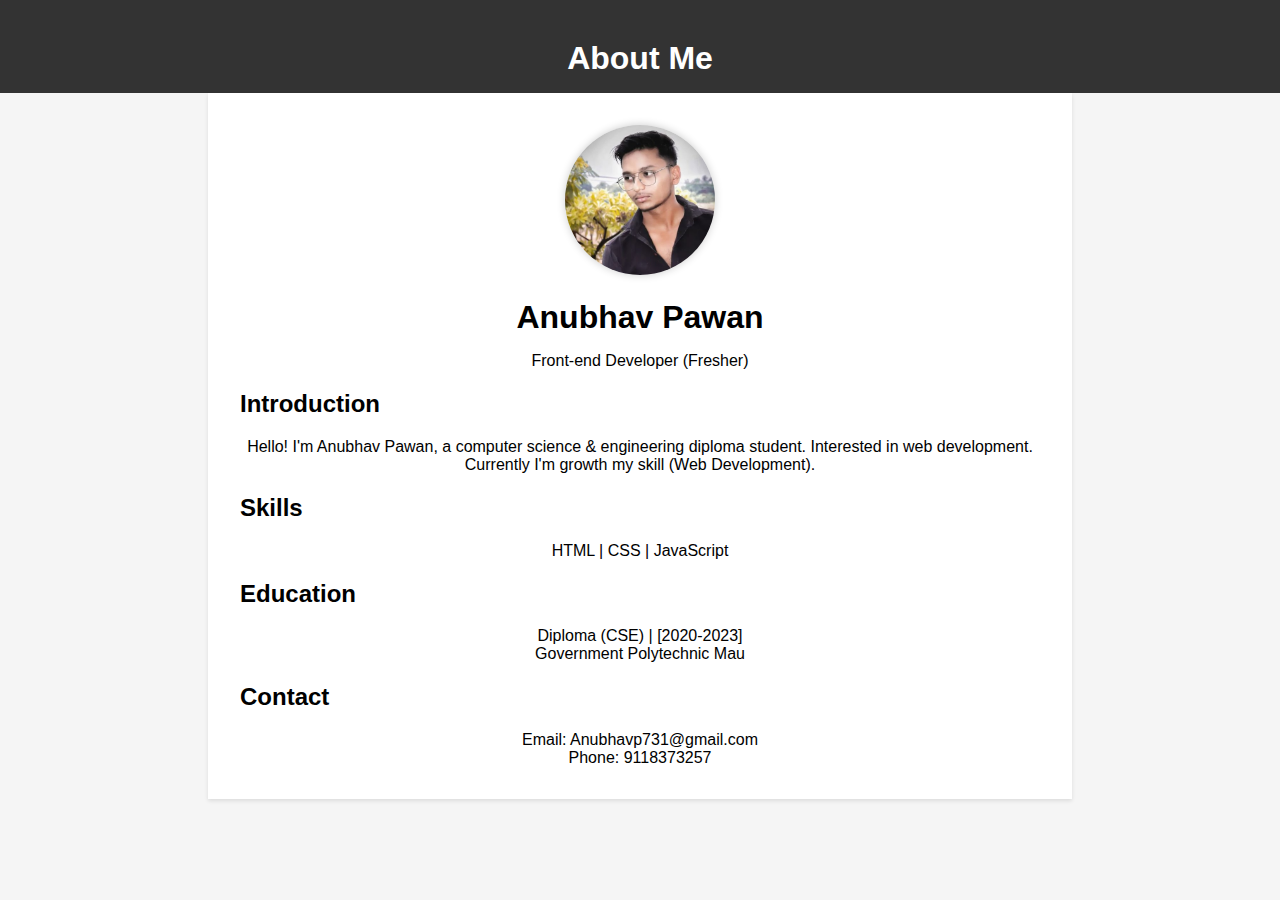
<file: About/index.html>
<!DOCTYPE html>
<html lang="en">

<head>
    <meta charset="UTF-8">
    <meta name="viewport" content="width=device-width, initial-scale=1.0">
    <title>About Me - Anubhav Pawan</title>
    <style>
        /* Reset some default styles for better consistency */
        
        body,
        h1,
        p {
            margin: 0;
            padding: 0;
        }
        
        body {
            font-family: Arial, sans-serif;
            background-color: #f5f5f5;
        }
        
        header {
            background-color: #333;
            color: #fff;
            text-align: center;
            padding: 1rem;
        }
        
        .container {
            max-width: 800px;
            margin: 0 auto;
            padding: 2rem;
            background-color: #fff;
            box-shadow: 0 2px 4px rgba(0, 0, 0, 0.1);
        }
        
        .profile-img {
            width: 150px;
            height: 150px;
            border-radius: 50%;
            margin: 0 auto;
            display: block;
            object-fit: cover;
            box-shadow: 0 0 8px rgba(0, 0, 0, 0.2);
        }
        
        h1 {
            margin-top: 1.5rem;
            text-align: center;
        }
        
        p {
            text-align: center;
            margin-top: 1rem;
        }
        
        .skills {
            text-align: center;
        }
    </style>
</head>

<body>
    <header>
        <h1>About Me</h1>
    </header>

    <div class="container">
        <img src="image/profile.jpg" alt="Your Name" class="profile-img">
        <h1>Anubhav Pawan</h1>
        <p>Front-end Developer (Fresher)</p>

        <h2>Introduction</h2>
        <p>Hello! I'm Anubhav Pawan, a computer science & engineering diploma student. Interested in web development. Currently I'm growth my skill (Web Development).</p>

        <h2>Skills</h2>
        <div class="skills">
            <p>HTML | CSS | JavaScript </p>
        </div>

        <h2>Education</h2>
        <p>Diploma (CSE) | [2020-2023]</br> Government Polytechnic Mau
        </p>

        <h2>Contact</h2>
        <p>Email: Anubhavp731@gmail.com </br> Phone: 9118373257</p>
    </div>
</body>

</html>
</file>
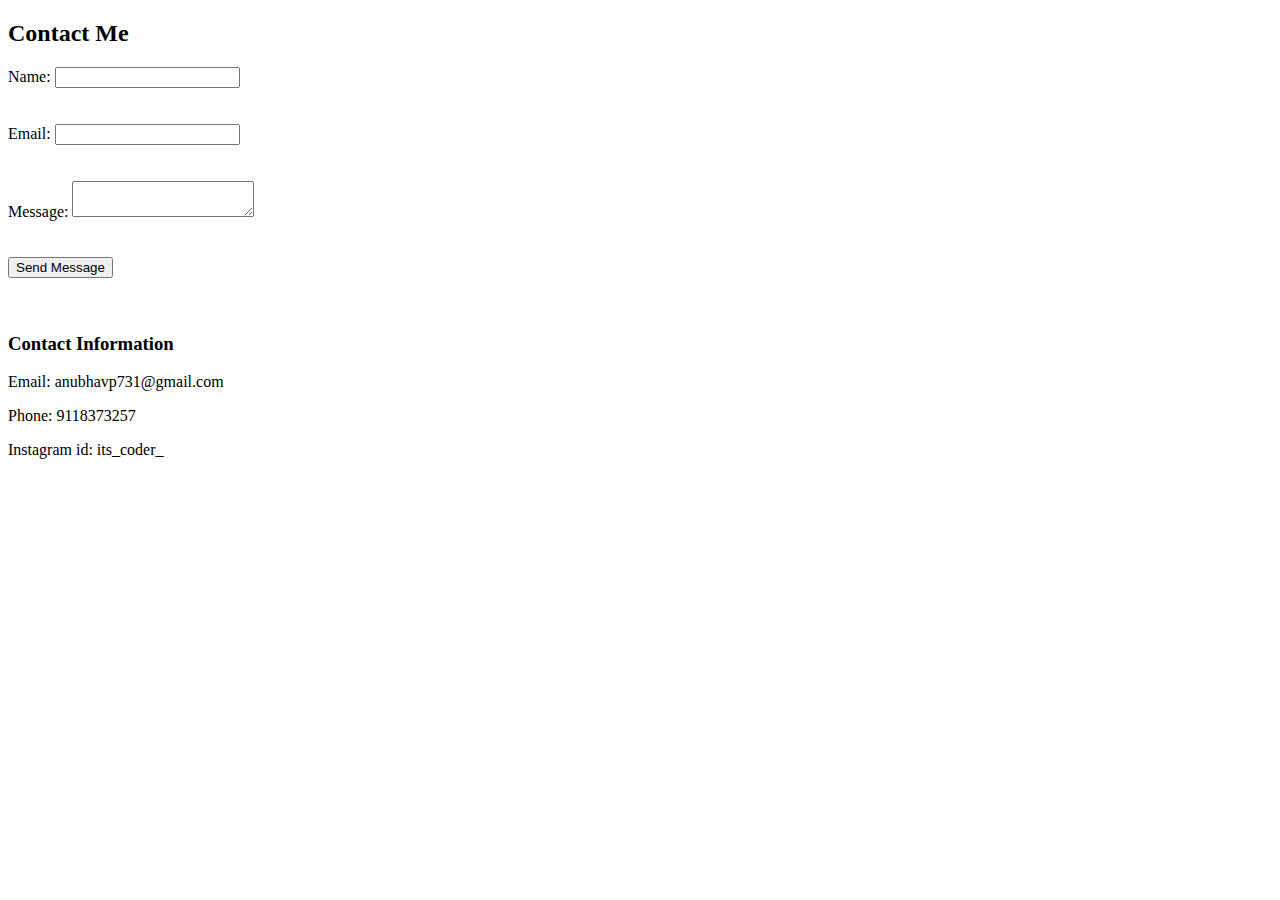
<file: Contact/index.html>
<!DOCTYPE html>
<html lang="en">

<head>
    <!-- ... (head content remains the same) ... -->
</head>

<body>
    <header>
        <!-- ... (header content remains the same) ... -->

    </header>

    <section id="home">
        <!-- ... (home section content remains the same) ... -->
    </section>

    <section id="about">
        <!-- ... (about section content remains the same) ... -->
    </section>

    <section id="portfolio">
        <!-- ... (portfolio section content remains the same) ... -->
    </section>

    <section id="contact">
        <h2>Contact Me</h2>
        <div class="contact-container">
            <form action="mailto:your_email@example.com" method="post" enctype="text/plain">
                <label for="name">Name:</label>
                <input type="text" id="name" name="name" required>
                </br>
                </br>
                </br>
                <label for="email">Email:</label>
                <input type="email" id="email" name="email" required>
                </br>
                </br>
                </br>
                <label for="message">Message:</label>
                <textarea id="message" name="message" required></textarea>
                </br>
                </br>
                </br>
                <button type="submit">Send Message</button>
            </form>
            </br>
            </br>
            <div class="contact-info">
                <h3>Contact Information</h3>
                <p>Email: anubhavp731@gmail.com</p>
                <p>Phone: 9118373257</p>
                <p>Instagram id: its_coder_</p>
                <!-- Add any other contact information you want to display -->
            </div>
        </div>
    </section>

    <footer>
        <!-- ... (footer content remains the same) ... -->
    </footer>
</body>

</html>
</file>
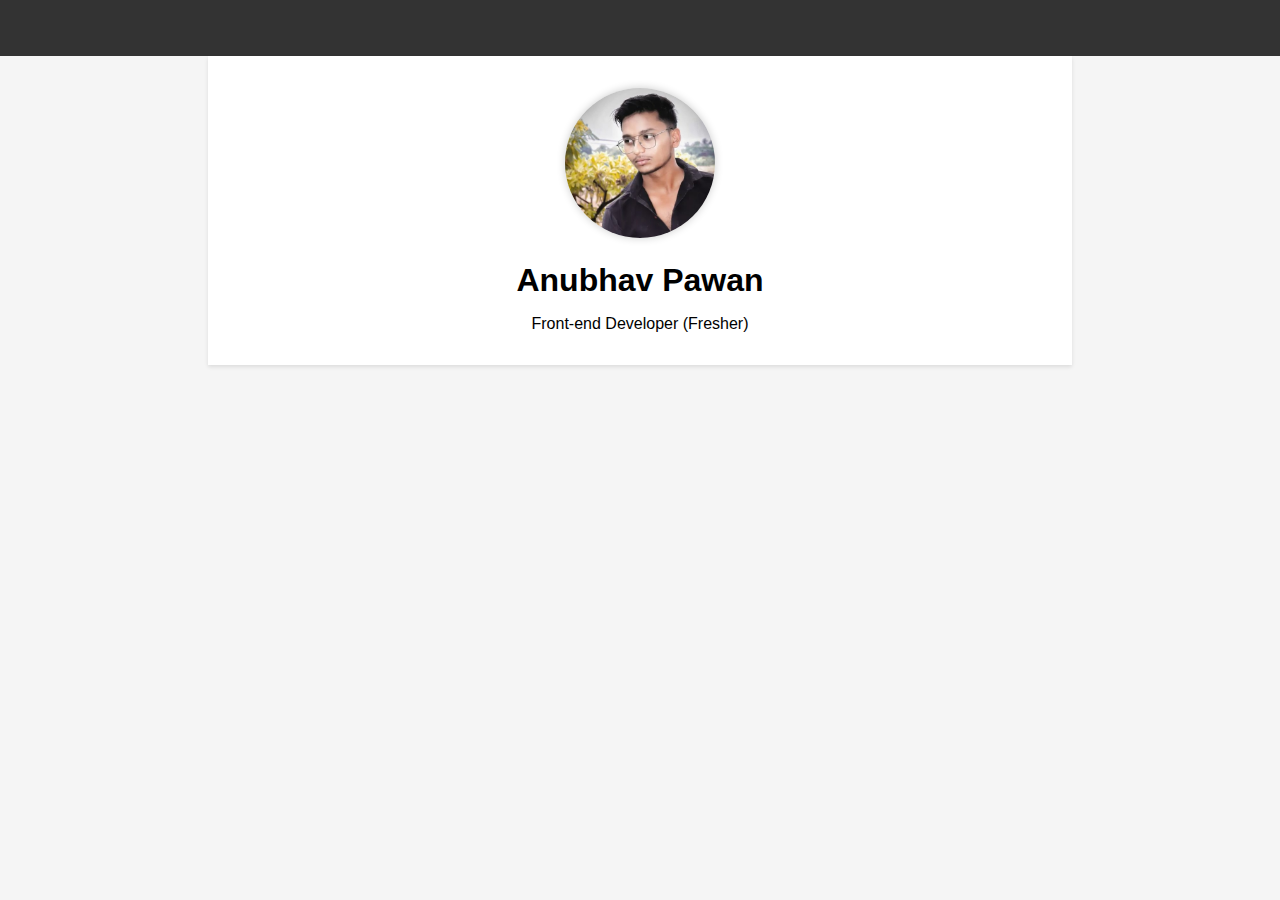
<file: profile/index.html>
<!DOCTYPE html>
<html lang="en">

<head>
    <meta charset="UTF-8">
    <meta name="viewport" content="width=device-width, initial-scale=1.0">
    <title>a</title>
    <style>
        /* Reset some default styles for better consistency */
        
        body,
        h1,
        p {
            margin: 0;
            padding: 0;
        }
        
        body {
            font-family: Arial, sans-serif;
            background-color: #f5f5f5;
        }
        
        header {
            background-color: #333;
            color: #fff;
            text-align: center;
            padding: 1rem;
        }
        
        .container {
            max-width: 800px;
            margin: 0 auto;
            padding: 2rem;
            background-color: #fff;
            box-shadow: 0 2px 4px rgba(0, 0, 0, 0.1);
        }
        
        .profile-img {
            width: 150px;
            height: 150px;
            border-radius: 50%;
            margin: 0 auto;
            display: block;
            object-fit: cover;
            box-shadow: 0 0 8px rgba(0, 0, 0, 0.2);
        }
        
        h1 {
            margin-top: 1.5rem;
            text-align: center;
        }
        
        p {
            text-align: center;
            margin-top: 1rem;
        }
        
        .skills {
            text-align: center;
        }
    </style>
</head>

<body>
    <header>
        <h1></h1>
    </header>

    <div class="container">
        <img src="image/1.jpg" alt="Your Name" class="profile-img">
        <h1>Anubhav Pawan</h1>
        <p>Front-end Developer (Fresher)</p>


    </div>
</body>

</html>
</file>
